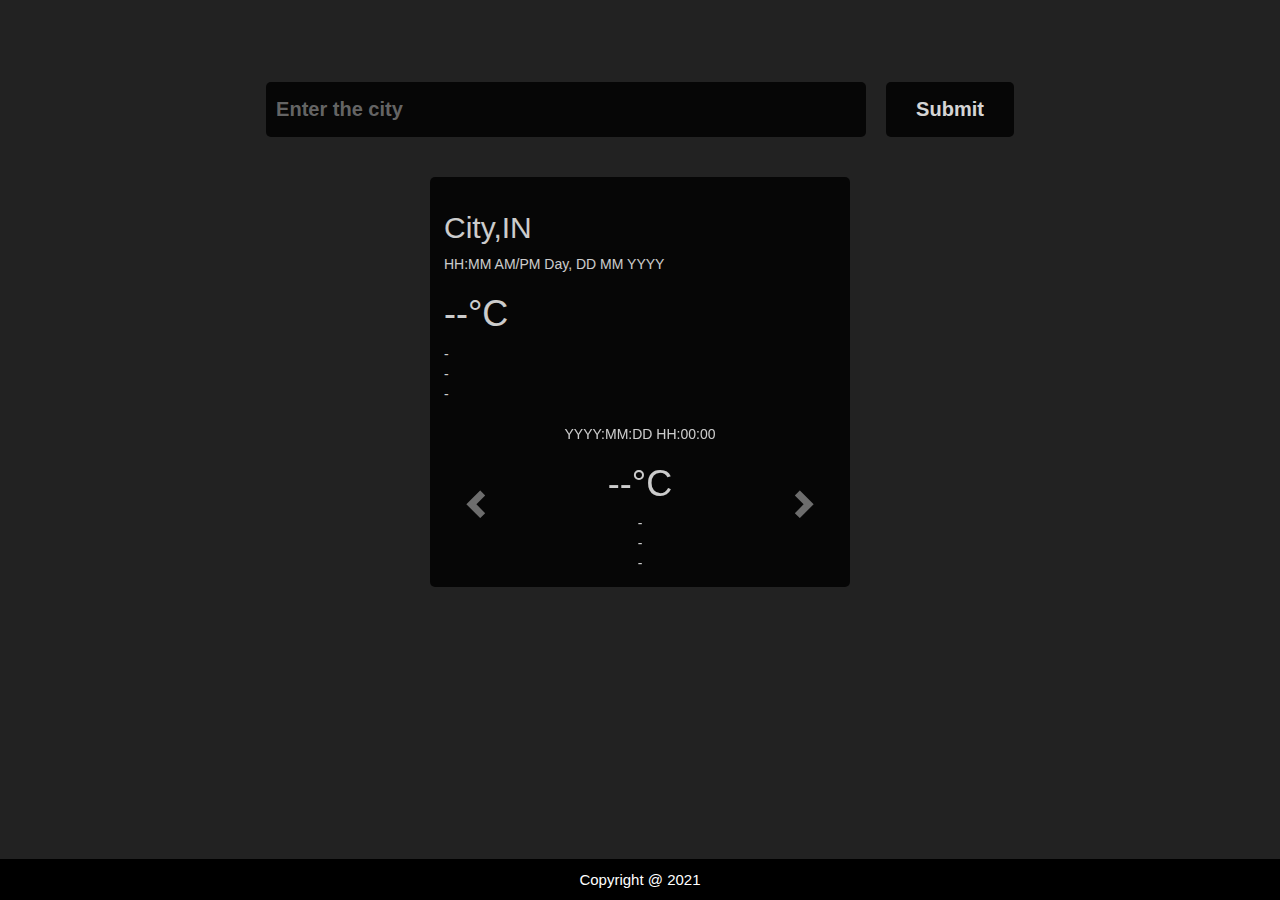
<file: index.html>
<!DOCTYPE html>
<html>
<head>
	<meta charset="utf-8">
	<title>Weather</title>
	<link href="icon.png" rel="icon">
  
	 <link rel="stylesheet" href="https://maxcdn.bootstrapcdn.com/bootstrap/3.4.1/css/bootstrap.min.css">
  <script src="https://ajax.googleapis.com/ajax/libs/jquery/3.5.1/jquery.min.js" type="text/javascript"></script>
  <script src="https://maxcdn.bootstrapcdn.com/bootstrap/3.4.1/js/bootstrap.min.js" type="text/javascript"></script>
	<script src="https://cdn.jsdelivr.net/npm/@popperjs/core@2.9.2/dist/umd/popper.min.js" type="text/javascript"></script>
	<!-- <link rel="stylesheet" type="text/css" href="css/bootstrap.min.css"> -->
	<link rel="stylesheet" type="text/css" href="styles.css">
	<link rel="stylesheet" href="https://cdnjs.cloudflare.com/ajax/libs/font-awesome/5.15.3/css/all.min.css" integrity="sha512-iBBXm8fW90+nuLcSKlbmrPcLa0OT92xO1BIsZ+ywDWZCvqsWgccV3gFoRBv0z+8dLJgyAHIhR35VZc2oM/gI1w==" crossorigin="anonymous" referrerpolicy="no-referrer" />
</head>
<body>
    <div class="input">
      <input type="text" placeholder="Enter the city" class="input_text">
      <input type="submit" value="Submit" class="submit">
    </div>
  </div>

  <div class="container">
    <div class="card">
      <h2 class="name" id="name">City,IN</h2>
      <div class="date" id="time">HH:MM AM/PM Day, DD MM YYYY</div>
      <h1 class="temp">--°C</h1>
      <div class="desc">-</div>
      <div class="humidity">-</div>
      <div class="wind">-</div><br>
      
      <div id="myCarousel" class="carousel slide" data-ride="carousel">
        <!-- Wrapper for slides -->
        <div class="carousel-inner">
          <div class="item active text-center">
            <div class="date1" id="time">YYYY:MM:DD HH:00:00</div>
            <h1 class="temp1">--°C</h1>
            <div class="desc1">-</div>
            <div class="humidity1">-</div>
            <div class="wind1">-</div>
          </div>

          <div class="item text-center">
            <div class="date2" id="time">YYYY:MM:DD HH:00:00</div>
            <h1 class="temp2">--°C</h1>
            <div class="desc2">-</div>
            <div class="humidity2">-</div>
            <div class="wind2">-</div>
          </div>

          <div class="item text-center">
            <div class="date3" id="time">YYYY:MM:DD HH:00:00</div>
            <h1 class="temp3">--°C</h1>
            <div class="desc3">-</div>
            <div class="humidity3">-</div>
            <div class="wind3">-</div>
          </div>
          <div class="item text-center">
            <div class="date4" id="time">YYYY:MM:DD HH:00:00</div>
            <h1 class="temp4">--°C</h1>
            <div class="desc4">-</div>
            <div class="humidity4">-</div>
            <div class="wind4">-</div>
          </div>
        </div>

        <!-- Left and right controls -->
        <a class="left carousel-control" href="#myCarousel" data-slide="prev">
          <span class="glyphicon glyphicon-chevron-left"></span>
          <span class="sr-only">Previous</span>
        </a>
        <a class="right carousel-control" href="#myCarousel" data-slide="next">
          <span class="glyphicon glyphicon-chevron-right"></span>
          <span class="sr-only">Next</span>
        </a>
      </div>
    </div>
  </div>
  <div class="footer">
    <p>Copyright @ 2021</p>
  </div>
<script src="app.js"></script>
</body>
</html>
</file>
<file: styles.css>
*{
  margin:0;
  padding: 0;
  box-sizing: border-box;
}

body{
  height: 97vh;
  font-family: "Nunito",sans-serif;
  background: #222;
  background-image: url(https://source.unsplash.com/weekly?landskap);
  background-size: 100% 100%;
  width: 100%;
  background-color: #222;
}

.input{
  display: flex;
  justify-content: center;
  text-align: center;
  margin: 20px 20px;
  opacity: 0.9;
}

.container{
	opacity: 0.9;
}
input[type="submit"]{
  padding: 13px 30px;
  margin: 10px;
  margin-top: 5%;
  background-color: black;
  opacity: 0.9;
  color: white;
  border: none;
  border-radius: 5px;
  font-family: "Nunito",sans-serif;
  font-weight:bold;
  box-shadow: 10px;
  font-size: 20px;
}

input[type="submit"]:hover {
  background: white;
  color: black;
}

.input input[type="text"]{
  width: 600px;
  height: 55px;
  margin: 10px;
  margin-top: 5%;
  padding: 4px 10px;
  background-color: black;
  opacity: 0.9;
  color: whitesmoke;
  border: none;
  border-radius: 5px;
  font-family: "Nunito",sans-serif;
  font-weight:bold;
  font-size: 20px;
}

input[type="text"]:hover {
  background: white;
  color: black;
}

.card{
  width: 100%;
  max-width: 420px;
  background-color: black;
  opacity: 0.9;
  color: whitesmoke;
  padding: 1em;
  margin: 30px auto;
  margin-top: 10px;
  border-radius: 5px;
}


.close{
  float: right;
  margin-top: -2px;
  cursor: pointer;
  margin-right: 20px;
}

.footer{
  position: fixed;
  left: 0;
  bottom: 0;
  width: 100%;
  padding-top:10px;
  font-size: 15px;
  background-color: black;
  color: white;
  text-align: center;
}
</file>
